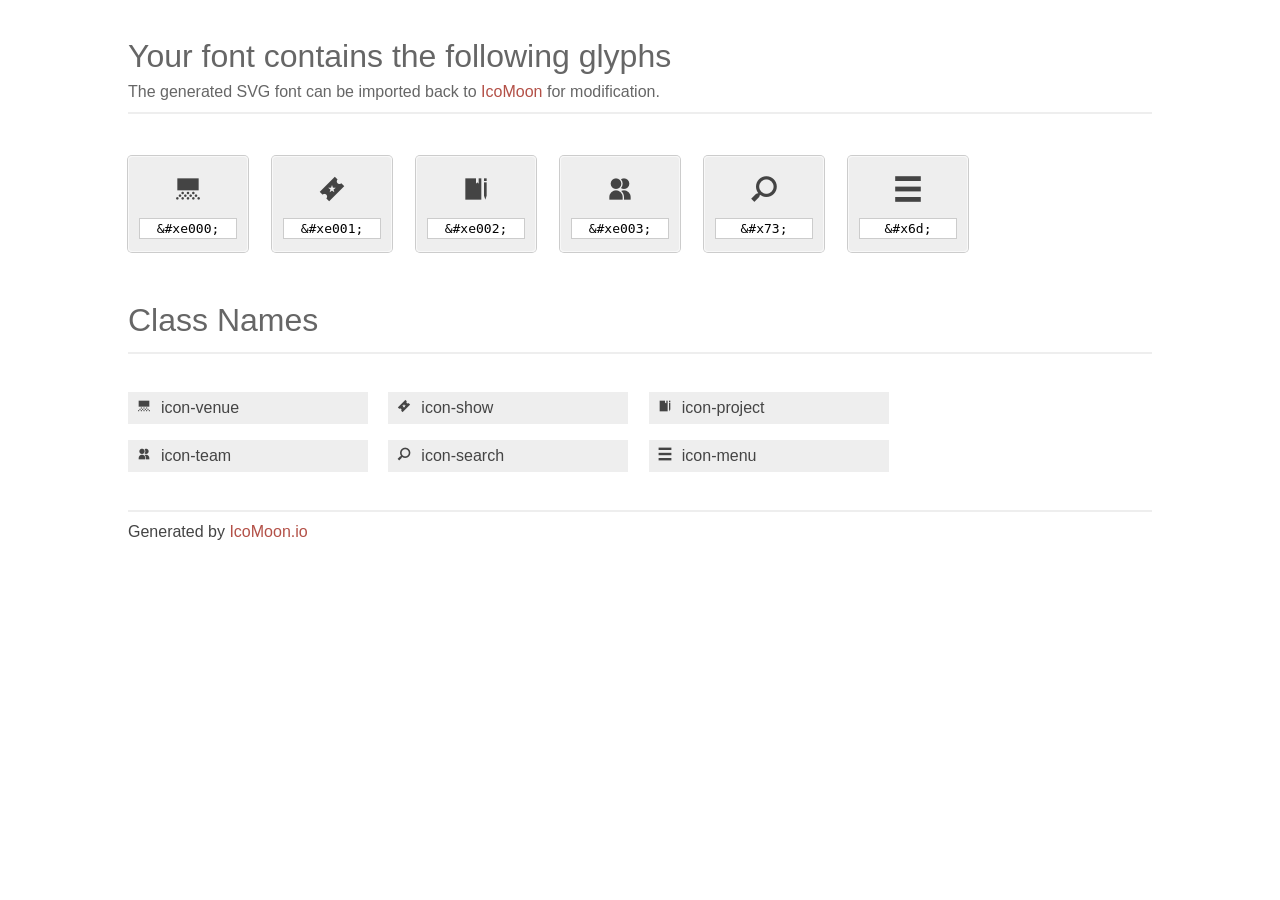
<file: css/fonts/icons.html>
<!doctype html>
<html>
<head>
<title>Your Font/Glyphs</title>
<link rel="stylesheet" href="icons.css" />
<!--[if lte IE 7]><script src="lte-ie7.js"></script><![endif]-->
<style>
	section, header, footer {display: block;}
	body {
		font-family: sans-serif;
		color: #444;
		line-height: 1.5;
		font-size: 1em;
	}
	* {
		-moz-box-sizing: border-box;
		-webkit-box-sizing: border-box;
		box-sizing: border-box;
		margin: 0;
		padding: 0;
	}
	.glyph {
		font-size: 16px;
		float: left;
		text-align: center;
		background: #eee;
		padding: .75em;
		margin: .75em 1.5em .75em 0;
		width: 7.5em;
		border-radius: .25em;
		box-shadow: inset 0 0 0 1px #f8f8f8, 0 0 0 1px #CCC;
	}
	.glyph input {
		font-family: consolas, monospace;
		font-size: 13px;
		width: 100%;
		text-align: center;
		border: 0;
		box-shadow: 0 0 0 1px #ccc;
		padding: .125em;
	}
	.w-main {
		width: 80%;
	}
	.centered {
		margin-left: auto;
		margin-right: auto;
	}
	.fs1 {
		font-size: 2em;
	}
	header {
		margin: 2em 0;
		padding-bottom: .5em;
		color: #666;
		box-shadow: 0 2px #eee;
	}
	header h1 {
		font-size: 2em;
		font-weight: normal;
	}
	.clearfix:before, .clearfix:after { content: ""; display: table; }
	.clearfix:after, .clear { clear: both; }
	footer {
		margin-top: 2em;
		padding: .5em 0;
		box-shadow: 0 -2px #eee;
	}
	a, a:visited {
		color: #B35047;
		text-decoration: none;
	}
	a:hover, a:focus {color: #000;}
	.box1 {
		font-size: 16px;
		display: inline-block;
		width: 15em;
		padding: .25em .5em;
		background: #eee;
		margin: .5em 1em .5em 0;
	}
</style>
</head>
<body>
	<div class="w-main centered">
	<section class="mtm clearfix" id="glyphs">
	<header>
		<h1>Your font contains the following glyphs</h1>
		<p>The generated SVG font can be imported back to <a href="http://icomoon.io/app">IcoMoon</a> for modification.</p>
	</header>
	<div class="glyph">
		<div class="fs1" aria-hidden="true" data-icon="&#xe000;"></div>
		<input type="text" readonly="readonly" value="&amp;#xe000;" />
	</div>
	<div class="glyph">
		<div class="fs1" aria-hidden="true" data-icon="&#xe001;"></div>
		<input type="text" readonly="readonly" value="&amp;#xe001;" />
	</div>
	<div class="glyph">
		<div class="fs1" aria-hidden="true" data-icon="&#xe002;"></div>
		<input type="text" readonly="readonly" value="&amp;#xe002;" />
	</div>
	<div class="glyph">
		<div class="fs1" aria-hidden="true" data-icon="&#xe003;"></div>
		<input type="text" readonly="readonly" value="&amp;#xe003;" />
	</div>
	<div class="glyph">
		<div class="fs1" aria-hidden="true" data-icon="&#x73;"></div>
		<input type="text" readonly="readonly" value="&amp;#x73;" />
	</div>
	<div class="glyph">
		<div class="fs1" aria-hidden="true" data-icon="&#x6d;"></div>
		<input type="text" readonly="readonly" value="&amp;#x6d;" />
	</div>
	</section>
	<div class="clear"></div>
	<section class="mtm clearfix" id="glyphs">
	<header>
		<h1>Class Names</h1>
	</header>
	<span class="box1">
		<span aria-hidden="true" class="icon-venue"></span>
		&nbsp;icon-venue
	</span>
	<span class="box1">
		<span aria-hidden="true" class="icon-show"></span>
		&nbsp;icon-show
	</span>
	<span class="box1">
		<span aria-hidden="true" class="icon-project"></span>
		&nbsp;icon-project
	</span>
	<span class="box1">
		<span aria-hidden="true" class="icon-team"></span>
		&nbsp;icon-team
	</span>
	<span class="box1">
		<span aria-hidden="true" class="icon-search"></span>
		&nbsp;icon-search
	</span>
	<span class="box1">
		<span aria-hidden="true" class="icon-menu"></span>
		&nbsp;icon-menu
	</span>
	</section>
	<footer>
		<p>Generated by <a href="http://icomoon.io">IcoMoon.io</a></p>
	</footer>
	</div>
	<script>
	document.getElementById("glyphs").addEventListener("click", function(e) {
		var target = e.target;
		if (target.tagName === "INPUT") {
			target.select();
		}
	});
	</script>
</body>
</html>
</file>
<file: css/fonts/icons.css>
@font-face {
	font-family: 'dr-icons';
	src:url('dr-icons/dr-icons.eot');
	src:url('dr-icons/dr-icons.eot?#iefix') format('embedded-opentype'),
		url('dr-icons/dr-icons.woff') format('woff'),
		url('dr-icons/dr-icons.ttf') format('truetype'),
		url('dr-icons/dr-icons.svg#dr-icons') format('svg');
	font-weight: normal;
	font-style: normal;
}

/* Use the following CSS code if you want to use data attributes for inserting your icons */
[data-icon]:before {
	font-family: 'dr-icons';
	content: attr(data-icon);
	speak: none;
	font-weight: normal;
	font-variant: normal;
	text-transform: none;
	line-height: 1;
	-webkit-font-smoothing: antialiased;
	-moz-osx-font-smoothing: grayscale;
}

/* Use the following CSS code if you want to have a class per icon */
/*
Instead of a list of all class selectors,
you can use the generic selector below, but it's slower:
[class*="icon-"] {
*/
.icon-venue, .icon-show, .icon-project, .icon-team, .icon-search, .icon-menu {
	font-family: 'dr-icons';
	speak: none;
	font-style: normal;
	font-weight: normal;
	font-variant: normal;
	text-transform: none;
	line-height: 1;
	-webkit-font-smoothing: antialiased;
}
.icon-venue:before {
	content: "\e000";
}
.icon-show:before {
	content: "\e001";
}
.icon-project:before {
	content: "\e002";
}
.icon-team:before {
	content: "\e003";
}
.icon-search:before {
	content: "\73";
}
.icon-menu:before {
	content: "\6d";
}
</file>
